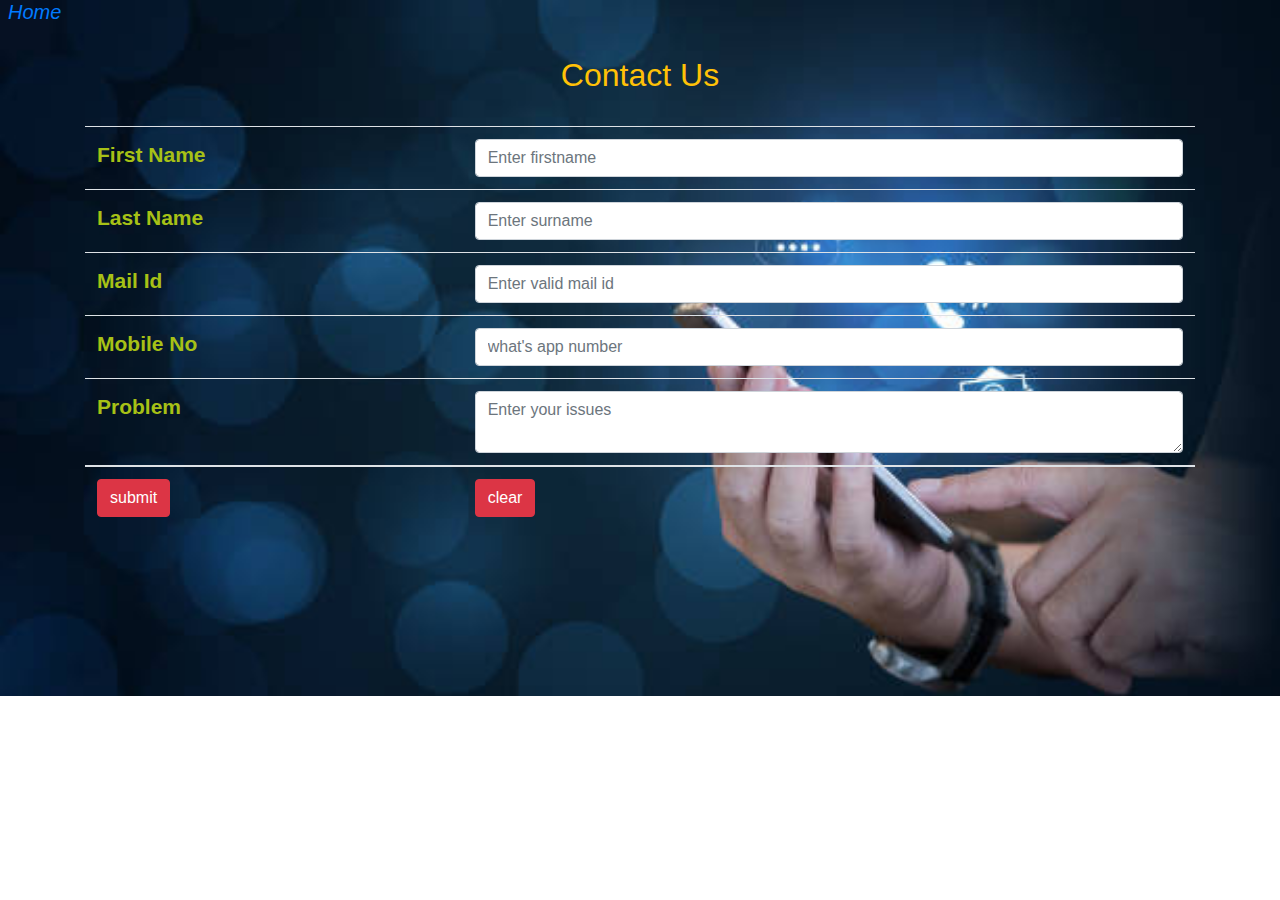
<file: Contactus.html>
<!DOCTYPE html>
<html>
<head>
	<title>Contact Us</title>
	<link rel="stylesheet" href="css/project.css">
	<link rel="stylesheet" href="css/jquery.floating-social-share.min.css"/>
	<link rel="stylesheet" href="css/bootstrap.min.css">
	<link rel="stylesheet" href="css/project.css">
	<link rel="stylesheet" href="https://stackpath.bootstrapcdn.com/font-awesome/4.7.0/css/font-awesome.min.css">
    <link rel="stylesheet" href="css/animate.css">
    <script src="js/jquery-3.4.1.slim.min.js"></script>
<script src="js/popper.min.js"></script>
<script src="js/bootstrap.min.js"></script>
<script type="text/javascript" src="js/project.js"></script>
<style type="text/css">
 body{
   background:url("Images/contact-bg.jpg");
   background-repeat:no-repeat;
   background-size:cover; 
}
</style>
</head>
<body>
	<h5><a href="Index.html" class="text-primary m-2" style="text-decoration:none;font-style:italic;">Home</a></h5>
	<div class="container">
		<div class="form-group">
			<h2 class="text-warning p-4" style="text-align:center">Contact Us</h2>
			<thead></thead>
		  <table class="table table-boderedless"> 
		  	<tbody>
		  		<tr>
		  			<td class="td">First Name</td>
		  			<td><input type="text" class="form-control a" name="cfname" required placeholder="Enter firstname"></td>
		  		</tr>
		  		<tr>
		  			<td class="td">Last Name</td>
		  			<td><input type="text" class="form-control" name="cname" required placeholder="Enter surname"></td>
		  		</tr>
		  		<tr>
		  			<td class="td">Mail Id</td>
		  			<td><input type="email" class="form-control" name="cemail" required placeholder="Enter valid mail id"></td>
		  		</tr>
		  		<tr>
		  			<td class="td">Mobile No</td>
		  			<td><input type="number" class="form-control" name="cphno" required placeholder="what's app number" maxlength="10" minlength="10"></td>
		  		</tr>
		  		<tr>
		  	<td class="td">Problem</td>
		  	<td>
		  		<textarea class="form-control" name="ctext" required placeholder="Enter your issues"></textarea>
		  	</td>
		  		</tr>
		  	</tbody>
		  	<tfooter></tfootet>
		  		<tr>
		  			<td><input type="submit" value="submit" class="btn btn-danger "></td>
		  			<td><input type="reset" value="clear" class="btn btn-danger"></td>
		  		</tr>
		  </table>
		</div>
	</div>


</body>
</html>
</file>
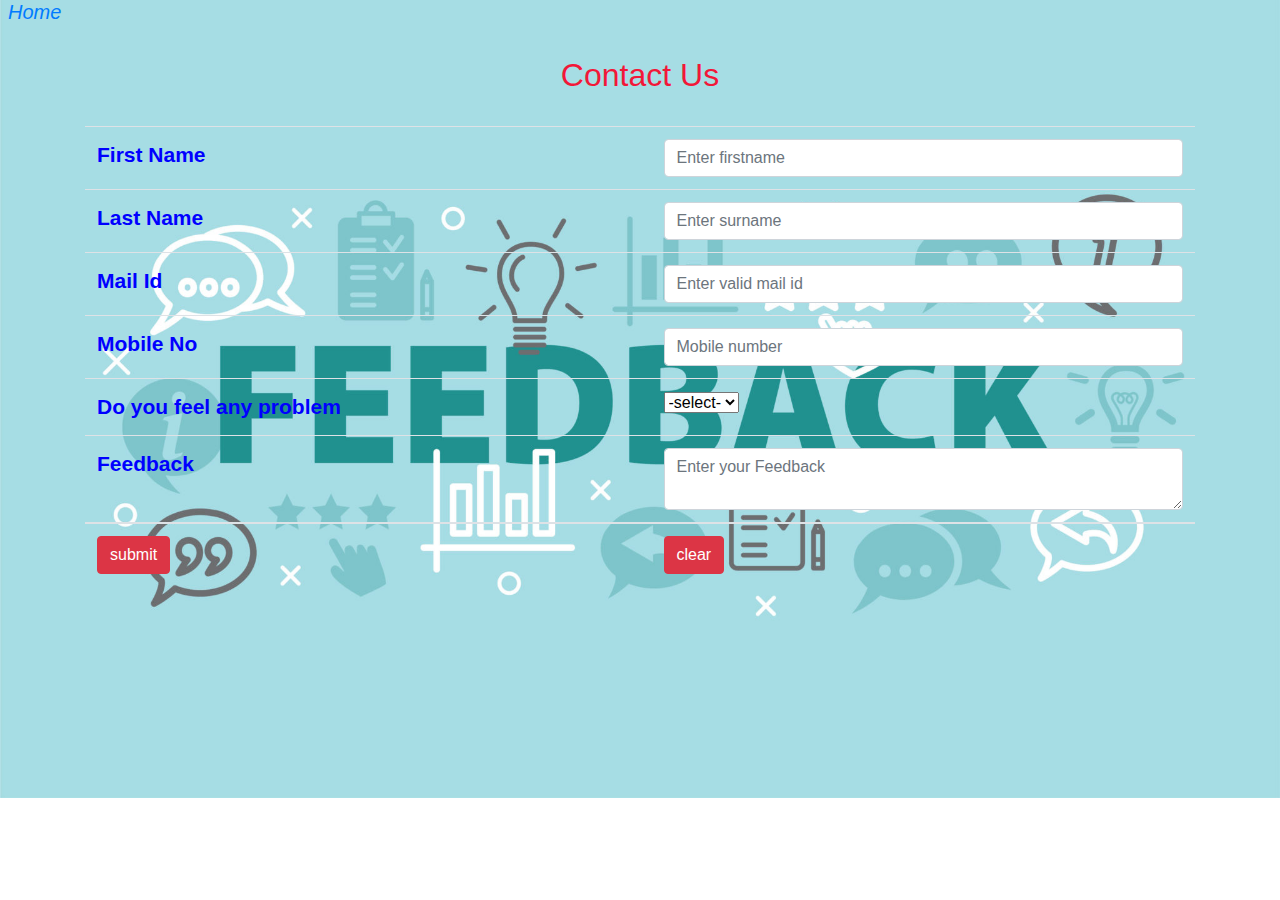
<file: Feedback.html>
<!DOCTYPE html>
<html>
<head>
	<title>FeedBack</title>
	<link rel="stylesheet" href="css/project.css">
	<link rel="stylesheet" href="css/jquery.floating-social-share.min.css"/>
	<link rel="stylesheet" href="css/bootstrap.min.css">
	<link rel="stylesheet" href="css/project.css">
	<link rel="stylesheet" href="https://stackpath.bootstrapcdn.com/font-awesome/4.7.0/css/font-awesome.min.css">
    <link rel="stylesheet" href="css/animate.css">
    <script src="js/jquery-3.4.1.slim.min.js"></script>
<script src="js/popper.min.js"></script>
<script src="js/bootstrap.min.js"></script>
  <script type="text/javascript" src="js/project.js"></script>
  <style type="text/css">
 body{
   background:url("Images/feedback.jpg");
   background-repeat:no-repeat;
   background-size:cover; 
    }
</style>
</head>
<body>
	<h5><a href="Index.html" class="text-primary m-2" style="text-decoration:none;font-style:italic;">Home</a></h5>
	<div class="container">
		<div class="form-group">
			<h2 class="p-4" style="text-align:center;color:#F21738">Contact Us</h2>
			<thead></thead>
		  <table class="table table-boderedless"> 
		  	<tbody>
		  		<tr>
		  			<td class="ftd">First Name</td>
		  			<td><input type="text" class="form-control a" name="cfname" required placeholder="Enter firstname"></td>
		  		</tr>
		  		<tr>
		  			<td class="ftd">Last Name</td>
		  			<td><input type="text" class="form-control" name="cname" required placeholder="Enter surname"></td>
		  		</tr>
		  		<tr>
		  			<td class="ftd">Mail Id</td>
		  			<td><input type="email" class="form-control" name="cemail" required placeholder="Enter valid mail id"></td>
		  		</tr>
		  		<tr>
		  			<td class="ftd">Mobile No</td>
		  			<td><input type="number" class="form-control" name="cphno" required placeholder="Mobile number" maxlength="10" minlength="10"></td>
		  		</tr>
		  		<tr>
		  			<td class="ftd">Do you feel any problem</td>
		  			<td><select required id="fyon" onchange="feedback(this)">
		  				<option value="">-select-</option>
		  				<option value="yes">Yes</option>
		  				<option value="no">No</option>
		  			</select>
		  			</td>
		  		</tr>
		  		<tr>
		  	<td class="ftd">Feedback</td>
		  	<td>
		  		<textarea class="form-control" name="ctext" required placeholder="Enter your Feedback" id="ctext"></textarea>
		  	</td>
		  		</tr>
		  	</tbody>
		  	<tfooter></tfootet>
		  		<tr>
		  			<td><input type="submit" value="submit" class="btn btn-danger "></td>
		  			<td><input type="reset" value="clear" class="btn btn-danger"></td>
		  		</tr>
		  </table>
		</div>
	</div>


</body>
</html>
</file>
<file: css/project.css>
/*Header Part*/
*{
  padding:0px;
  margin:0px;
}
#navbar{
	position:fixed;
	width:100%;
	top:0px;
}
#header
{
	background-image: url('../Images/header-bg.jpg');
	color:#00DDAf;
	padding:9px;
}
.a1{
     text-decoration:none;
     color:#AAFFCC;
   }
   button.bt:hover{
   	background-color:blue;
   }
/* End Header Part*/
/*Form Part*/
 #data
 {
 	display:none;
 }
/*End Form Part*/
 /*carousel Part*/
.cimg{
	width:100%;
	height:400px;
}

.cicon{
	padding:0px;
	margin:0px;
}
 /*End carousel*/
 /*content strat*/
 .navitem{
 	font-size:20px;
 	font-weight:bold;
    color:#00AACC;
 }

 .conimg
 {
 	width:100px;
 	height:100px;
 	display:inline-flex;

 }
 /*Ent content*/
  /*footer starts*/
   .foot
   {
   	 width:100%;
    height:240px;
    background-color :black;
    opacity:0.8;
   }
   .details
   {
    font-weight:bold;
    font-size:20px;
    font-style:all;
    color:#55AACC;
   }
   .ficon
   {
    padding:4px;
   }
   .copy{
    font-style: italic;
    font-weight: bold;
    background-color:black;
    color:white;
    text-align:center;
   }
   /*footer ends*/

/*contact us starts*/
*{
  padding:0px;
  margin:0px;
}
.td{
  font-weight:bold;
  font-size:21px;
  margin-top:3px;
  color:#A7C116;

}
/*contact us Ends*/

/*Feed Back start*/
.ftd{
  font-weight:bold;
  font-size:21px;
  margin-top:3px;
  color:blue;

}
/*Feed Back start*/
</file>
